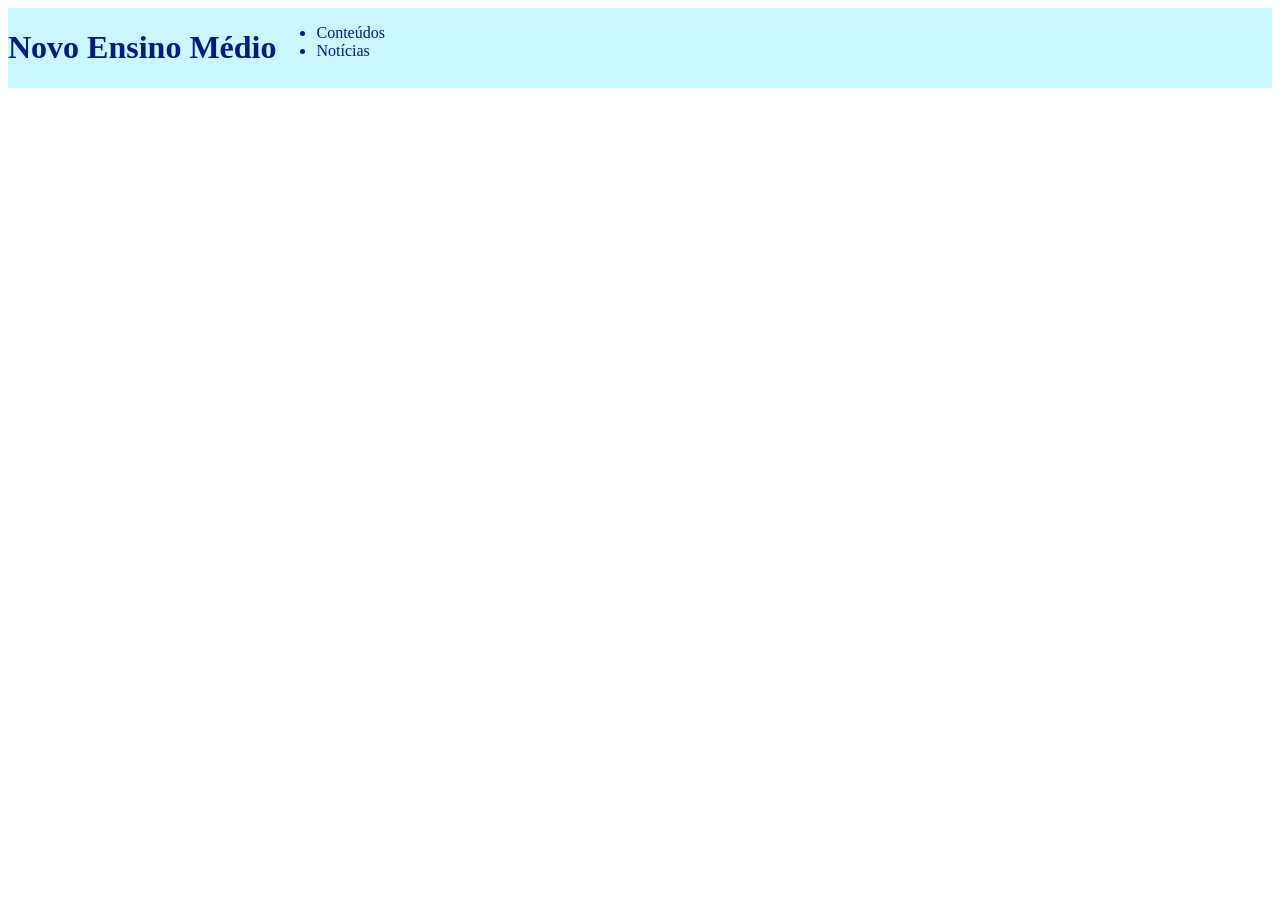
<file: index.html>
<!DOCTYPE html>
<html lang="en">
<head>
    <meta charset="UTF-8">
    <meta http-equiv="X-UA-Compatible" content="IE=edge">
    <meta name="viewport" content="width=device-width, initial-scale=1.0">
    <title>Document</title>
    <link rel="stylesheet" href="style.css">
</head>
<body>
    <header>
        <h1>Novo Ensino Médio</h1>
        <ul>
            <li>Conteúdos</li>
            <li>Notícias</li>
        </ul>
    </header>

</body>
</html>
</file>
<file: style.css>
header {
    background-color: #bbf7ffcb;
    color: rgb(1, 25, 128);
    display:flex
}
</file>
